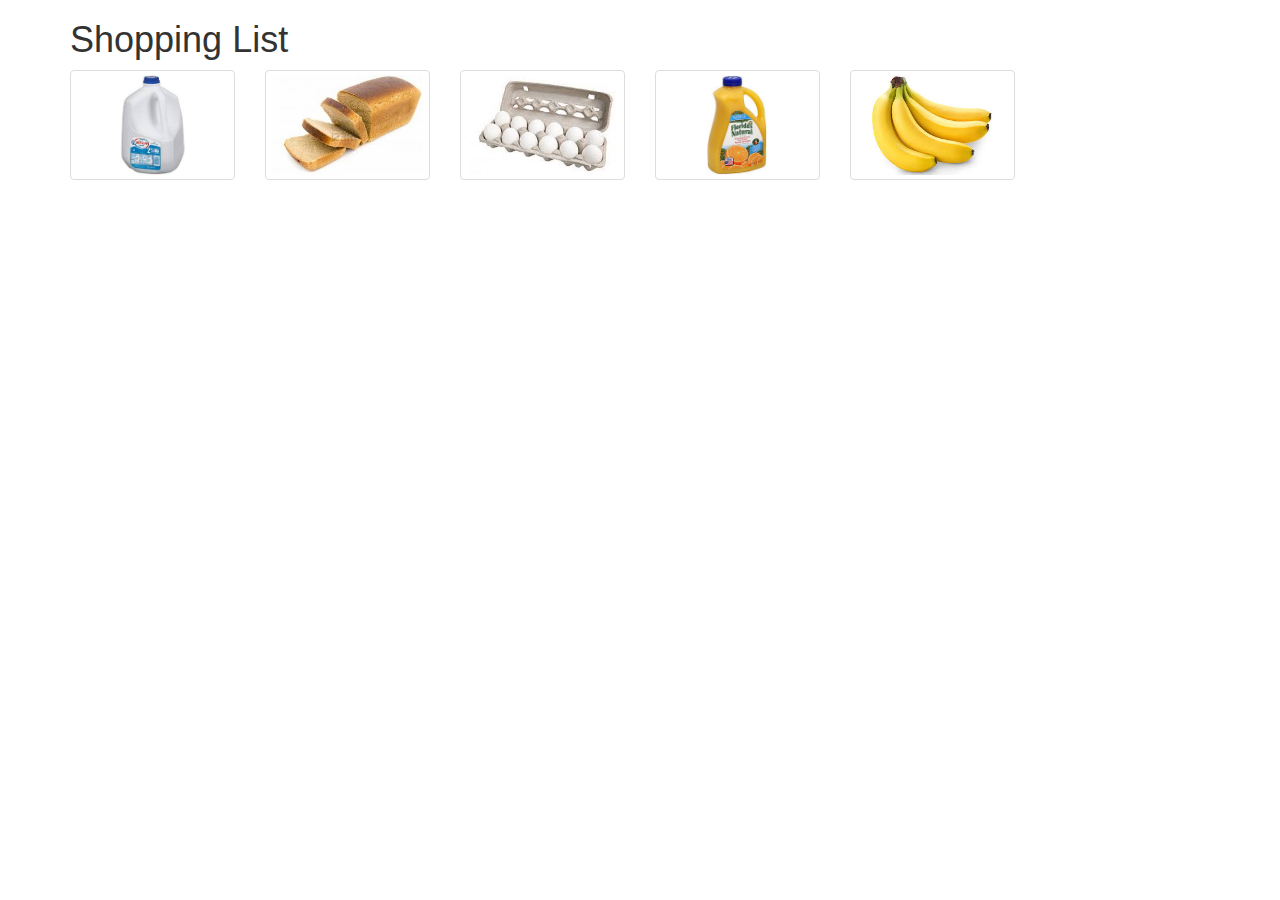
<file: todo/index.html>
<!DOCTYPE html>
<html lang="en">
  <head>
    <meta charset="utf-8">
    <meta http-equiv="X-UA-Compatible" content="IE=edge">
    <meta name="viewport" content="width=device-width, initial-scale=1">
    <title>Your Essential Shopping List</title>
    <link rel="stylesheet" href="https://maxcdn.bootstrapcdn.com/bootstrap/3.3.5/css/bootstrap.min.css">
    <link rel="stylesheet" href="todo.css">
    <script src="https://ajax.googleapis.com/ajax/libs/jquery/1.11.3/jquery.min.js"></script>
    <script src="https://maxcdn.bootstrapcdn.com/bootstrap/3.3.5/js/bootstrap.min.js"></script>
    <script src="todo.js"></script>
  </head>
  <body>
    <div class="container">
      <h1>Shopping List</h1>
      <div class="row">
      <div class="col-xs-4 col-sm-2">
        <a href="#" class="thumbnail"><img src="milk.jpg"></a>
      </div>
      <div class="col-xs-4 col-sm-2">
        <a href="#" class="thumbnail"><img src="bread.jpg"></a>
      </div>
      <div class="col-xs-4 col-sm-2">
        <a href="#" class="thumbnail"><img src="eggs.jpg"></a>
      </div>
      <div class="col-xs-4 col-sm-2">
        <a href="#" class="thumbnail"><img src="oj.jpg"></a>
      </div>
      <div class="col-xs-4 col-sm-2">
        <a href="#" class="thumbnail"><img src="bananas.jpg"></a>
      </div>
    </div>
  </body>
</html>
</file>
<file: todo/todo.css>
.thumbnail > img {
  height: 100px;
  width: auto;
}
</file>
